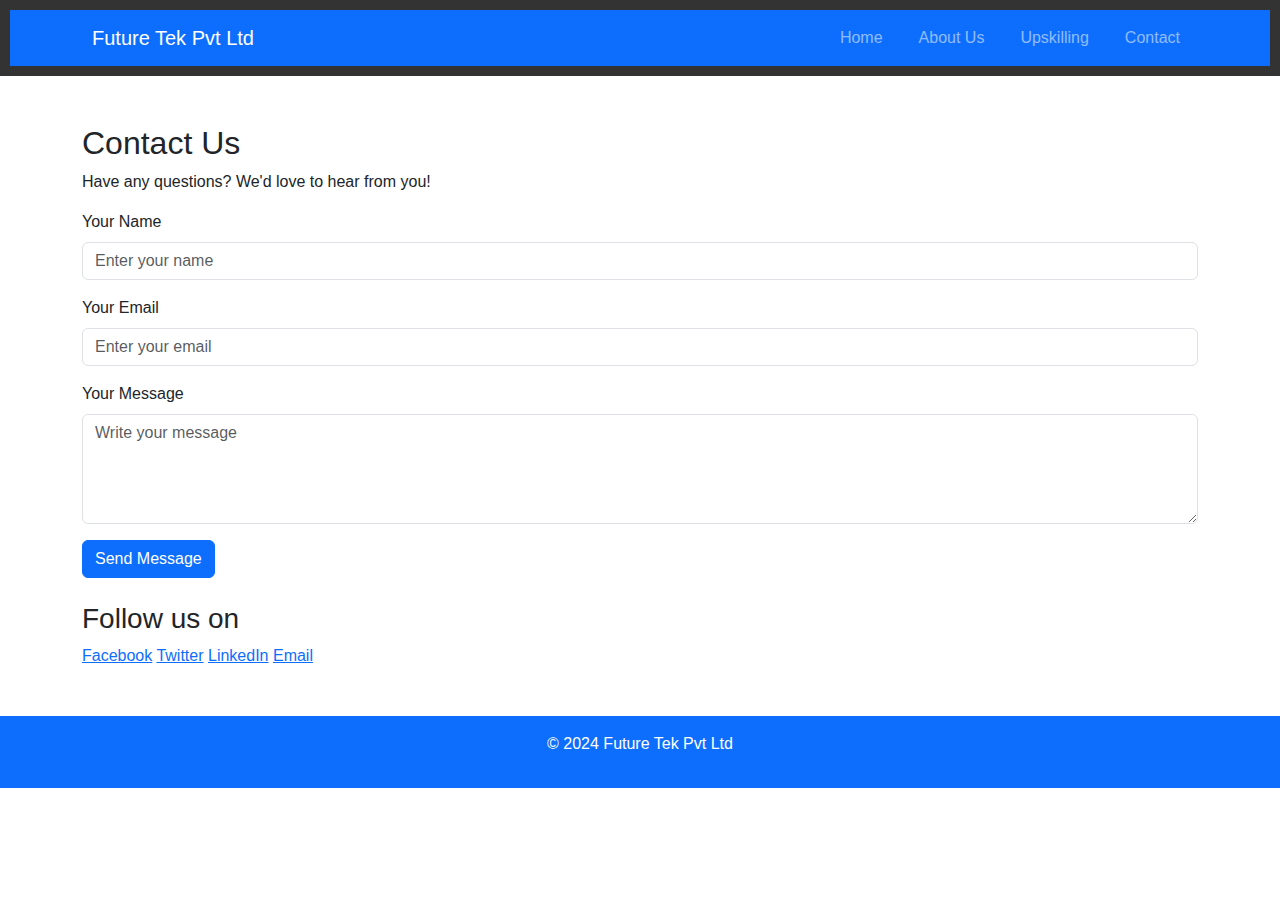
<file: contact.html>
<!DOCTYPE html>
<html lang="en">
<head>
    <meta charset="UTF-8">
    <meta name="viewport" content="width=device-width, initial-scale=1.0">
    <title>Future Tek Pvt Ltd</title>
    <link rel="stylesheet" href="https://cdn.jsdelivr.net/npm/bootstrap@5.1.3/dist/css/bootstrap.min.css">
    <link rel="stylesheet" href="styles.css">
</head>
<body>
    <header>
        <nav class="navbar navbar-expand-lg navbar-dark bg-primary">
            <div class="container">
                <a class="navbar-brand" href="#">Future Tek Pvt Ltd</a>
                <button class="navbar-toggler" type="button" data-bs-toggle="collapse" data-bs-target="#navbarNav" aria-controls="navbarNav" aria-expanded="false" aria-label="Toggle navigation">
                    <span class="navbar-toggler-icon"></span>
                </button>
                <div class="collapse navbar-collapse" id="navbarNav">
                    <ul class="navbar-nav ms-auto">
                        <li class="nav-item">
                            <a class="nav-link" href="index.html">Home</a>
                        </li>
                        <li class="nav-item">
                            <!-- Remove target="_blank" to make it open in the same page -->
                            <a class="nav-link" href="about-us.html">About Us</a>
                        </li>
                        <li class="nav-item">
                            <a class="nav-link" href="upskilling.html">Upskilling</a>
                        </li>
                        <li class="nav-item">
                            <a class="nav-link" href="contact.html">Contact</a>
                        </li>
                    </ul>
                </div>
            </div>
        </nav>
    </header>
    <section id="contact" class="py-5">
        <div class="container">
            <h2>Contact Us</h2>
            <p>Have any questions? We'd love to hear from you!</p>

            <form id="contact-form">
                <div class="mb-3">
                    <label for="name" class="form-label">Your Name</label>
                    <input type="text" id="name" class="form-control" name="name" placeholder="Enter your name" required>
                </div>
                
                <div class="mb-3">
                    <label for="email" class="form-label">Your Email</label>
                    <input type="email" id="email" class="form-control" name="email" placeholder="Enter your email" required>
                </div>
                
                <div class="mb-3">
                    <label for="message" class="form-label">Your Message</label>
                    <textarea id="message" class="form-control" name="message" rows="4" placeholder="Write your message" required></textarea>
                </div>

                <button type="submit" class="btn btn-primary">Send Message</button>
            </form>

            <div class="social-icons mt-4">
                <h3>Follow us on</h3>
                <a href="https://www.facebook.com" target="_blank"><i class="fab fa-facebook"></i> Facebook</a>
                <a href="https://www.twitter.com" target="_blank"><i class="fab fa-twitter"></i> Twitter</a>
                <a href="https://www.linkedin.com" target="_blank"><i class="fab fa-linkedin"></i> LinkedIn</a>
                <a href="mailto:your-email@gmail.com"><i class="fas fa-envelope"></i> Email</a>
            </div>

            <p id="thank-you-message" class="text-success mt-4" style="display:none;">Thank you for contacting us! We will get back to you soon.</p>
        </div>
    </section>

    <footer class="bg-primary text-white py-3">
        <div class="container text-center">
            <p>&copy; 2024 Future Tek Pvt Ltd</p>
        </div>
    </footer>

    <script src="https://cdn.jsdelivr.net/npm/bootstrap@5.1.3/dist/js/bootstrap.bundle.min.js"></script>
    <script>
        document.getElementById("contact-form").addEventListener("submit", function(e) {
            e.preventDefault();
            document.getElementById("thank-you-message").style.display = "block";
            document.getElementById("contact-form").reset();
        });
    </script>
</body>
</html>
</file>
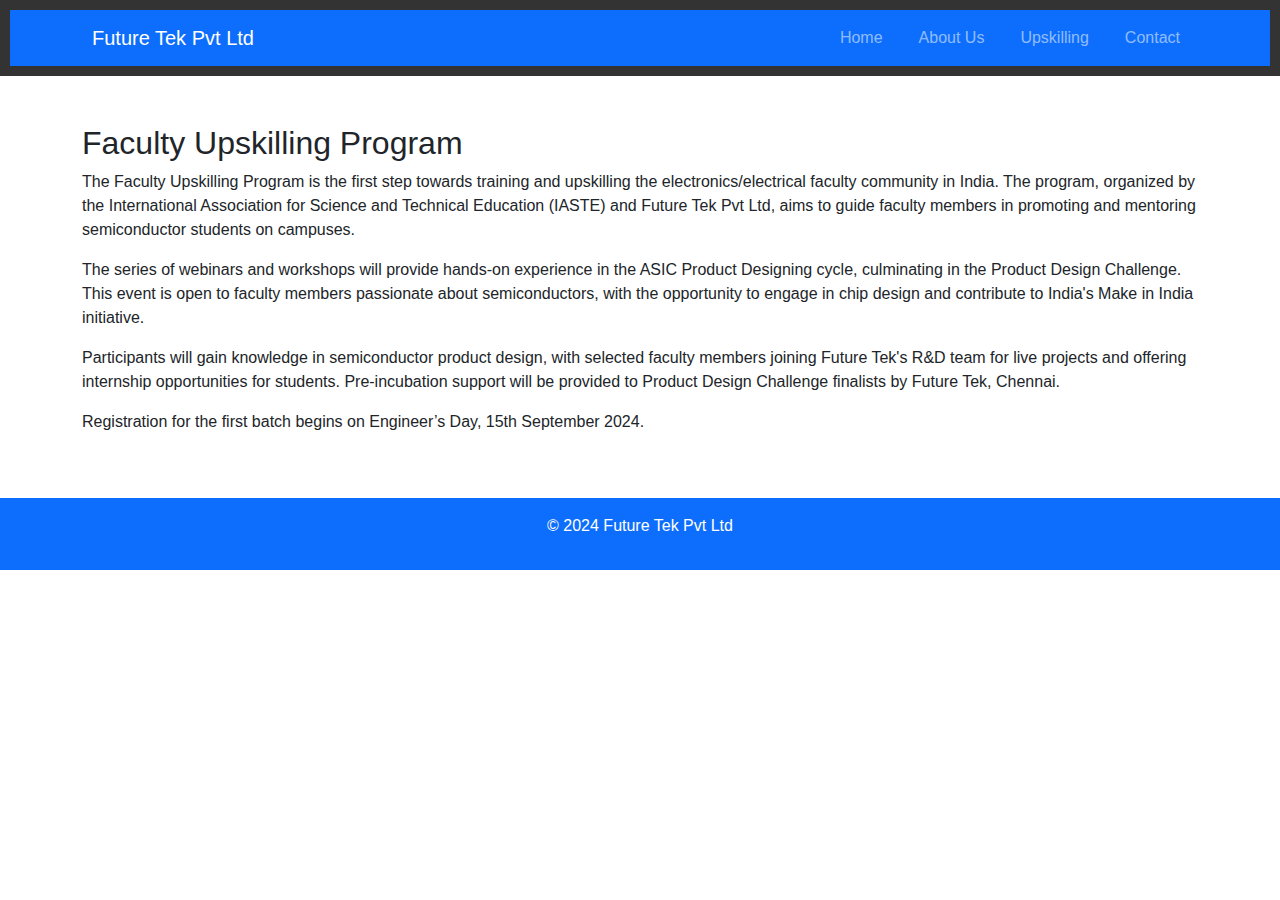
<file: upskilling.html>
<!DOCTYPE html>
<html lang="en">
<head>
    <meta charset="UTF-8">
    <meta name="viewport" content="width=device-width, initial-scale=1.0">
    <title>Future Tek Pvt Ltd</title>
    <link rel="stylesheet" href="https://cdn.jsdelivr.net/npm/bootstrap@5.1.3/dist/css/bootstrap.min.css">
    <link rel="stylesheet" href="styles.css">
</head>
<body>
    <header>
        <nav class="navbar navbar-expand-lg navbar-dark bg-primary">
            <div class="container">
                <a class="navbar-brand" href="#">Future Tek Pvt Ltd</a>
                <button class="navbar-toggler" type="button" data-bs-toggle="collapse" data-bs-target="#navbarNav" aria-controls="navbarNav" aria-expanded="false" aria-label="Toggle navigation">
                    <span class="navbar-toggler-icon"></span>
                </button>
                <div class="collapse navbar-collapse" id="navbarNav">
                    <ul class="navbar-nav ms-auto">
                        <li class="nav-item">
                            <a class="nav-link" href="index.html">Home</a>
                        </li>
                        <li class="nav-item">
                            <!-- Remove target="_blank" to make it open in the same page -->
                            <a class="nav-link" href="about-us.html">About Us</a>
                        </li>
                        <li class="nav-item">
                            <a class="nav-link" href="upskilling.html">Upskilling</a>
                        </li>
                        <li class="nav-item">
                            <a class="nav-link" href="contact.html">Contact</a>
                        </li>
                    </ul>
                </div>
            </div>
        </nav>
    </header>    <section id="upskilling" class="py-5">
        <div class="container">
            <h2>Faculty Upskilling Program</h2>
            <p>The Faculty Upskilling Program is the first step towards training and upskilling the electronics/electrical faculty community in India. The program, organized by the International Association for Science and Technical Education (IASTE) and Future Tek Pvt Ltd, aims to guide faculty members in promoting and mentoring semiconductor students on campuses.</p>

            <p>The series of webinars and workshops will provide hands-on experience in the ASIC Product Designing cycle, culminating in the Product Design Challenge. This event is open to faculty members passionate about semiconductors, with the opportunity to engage in chip design and contribute to India's Make in India initiative.</p>

            <p>Participants will gain knowledge in semiconductor product design, with selected faculty members joining Future Tek's R&D team for live projects and offering internship opportunities for students. Pre-incubation support will be provided to Product Design Challenge finalists by Future Tek, Chennai.</p>

            <p>Registration for the first batch begins on Engineer’s Day, 15th September 2024.</p>
        </div>
    </section>

    <footer class="bg-primary text-white py-3">
        <div class="container text-center">
            <p>&copy; 2024 Future Tek Pvt Ltd</p>
        </div>
    </footer>

    <script src="https://cdn.jsdelivr.net/npm/bootstrap@5.1.3/dist/js/bootstrap.bundle.min.js"></script>
</body>
</html>
</file>
<file: styles.css>
body, html {
    margin: 0;
    padding: 0;
    height: 100%;
    font-family: Arial, sans-serif;
}

header {
    background-color: #333;
    color: white;
    padding: 10px;
    text-align: center;
}

header nav a {
    color: white;
    margin: 0 10px;
    text-decoration: none;
}

.hero {
    position: relative;
    height: 100vh;
}

#dynamic-image-container {
    position: absolute;
    top: 0;
    left: 0;
    width: 100%;
    height: 100%;
    overflow: hidden;
}

#dynamic-image-container img,
.slider-content img {
    width: 100%;       /* Image covers full width */
    height: 100vh;     /* Image covers full viewport height */
    object-fit: cover; /* Ensures the image scales and crops to fill */
}

.section {
    padding: 50px;
    text-align: center;
}

.slider-content {
    position: relative;
    text-align: center;
    max-width: 100%;
}

.caption {
    position: absolute;
    bottom: 15%;
    left: 50%;
    transform: translateX(-50%);
    color: black !important; /* Ensure caption text is black */
    background: rgba(255, 255, 255, 0.6); /* Semi-transparent white background */
    padding: 10px 20px;
    border-radius: 5px;
    text-shadow: none; /* Remove shadow for a clean look */
}

footer {
    background-color: #333;
    color: white;
    text-align: center;
    padding: 10px;
}
</file>
